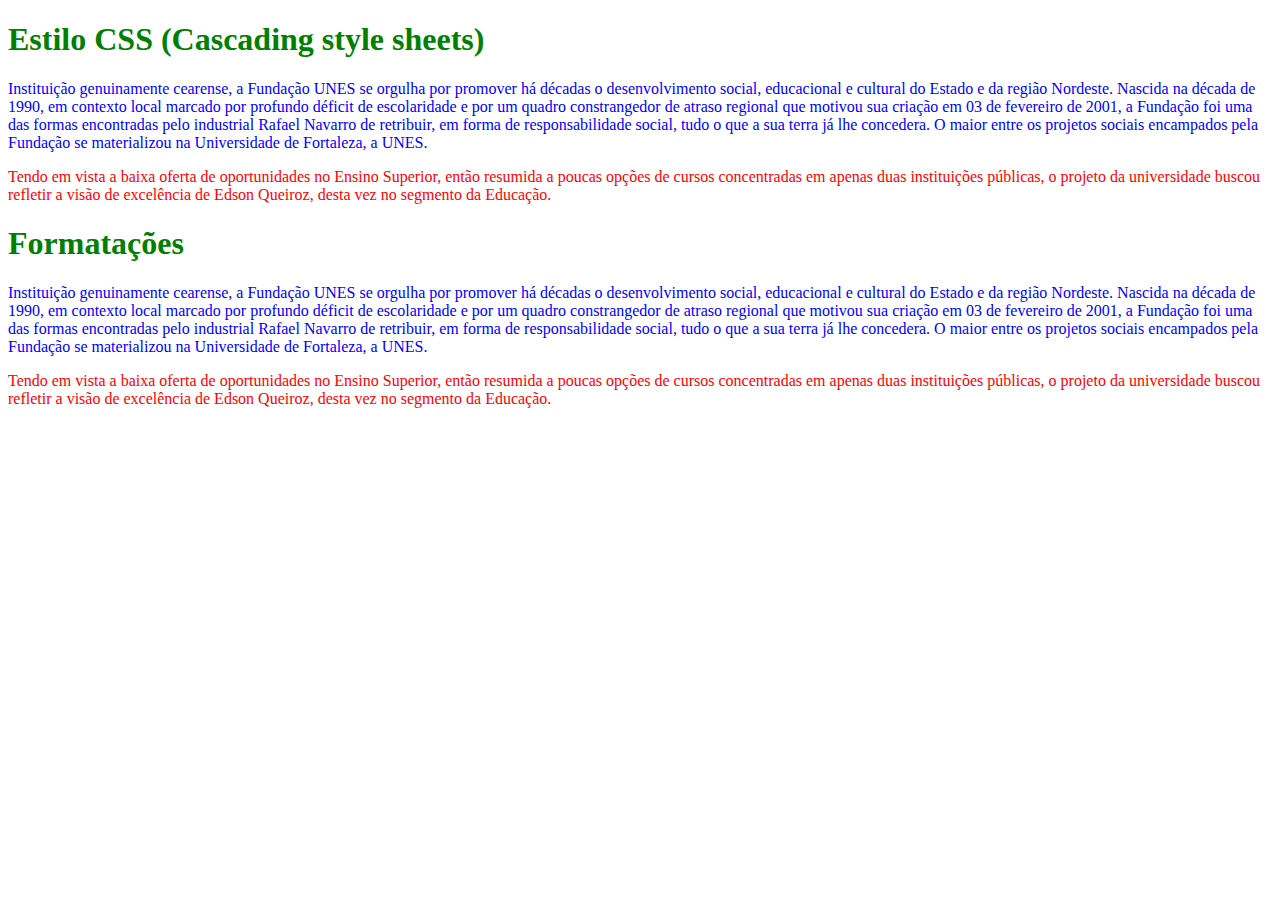
<file: classe-ids.html>
<!DOCTYPE html>
<html>
<head>
	<meta charset="utf-8">
	<meta name="viewport" content="width=device-width, initial-scale=1">
	<title></title>
</head>
<body>

</body>
</html>
<html>
<head>
	<meta charset="utf-8">
	<meta name="viewport" content="width=device-width, initial-scale=1">
	<title>Classes Ids</title>

	<style type="text/css">
		p {

			color: red;
		}
		h1 {

			color: green;
		}

		.azul {

			color: blue;
		}

		#principal {

		}
	</style>

</head>
<body id="principal">

	<h1>Estilo CSS (Cascading style sheets)</h1>
	<p class="azul">Instituição genuinamente cearense, a Fundação UNES se orgulha por promover há décadas o desenvolvimento social, educacional e cultural do Estado e da região Nordeste. Nascida na década de 1990, em contexto local marcado por profundo déficit de escolaridade e por um quadro constrangedor de atraso regional que motivou sua criação em 03 de fevereiro de 2001, a Fundação foi uma das formas encontradas pelo industrial Rafael Navarro de retribuir, em forma de responsabilidade social, tudo o que a sua terra já lhe concedera. O maior entre os projetos sociais encampados pela Fundação se materializou na Universidade de Fortaleza, a UNES.
</p>

<p>Tendo em vista a baixa oferta de oportunidades no Ensino Superior, então resumida a poucas opções de cursos concentradas em apenas duas instituições públicas, o projeto da universidade buscou refletir a visão de excelência de Edson Queiroz, desta vez no segmento da Educação.
</p>

<h1>Formatações</h1>
	<p class="azul">Instituição genuinamente cearense, a Fundação UNES se orgulha por promover há décadas o desenvolvimento social, educacional e cultural do Estado e da região Nordeste. Nascida na década de 1990, em contexto local marcado por profundo déficit de escolaridade e por um quadro constrangedor de atraso regional que motivou sua criação em 03 de fevereiro de 2001, a Fundação foi uma das formas encontradas pelo industrial Rafael Navarro de retribuir, em forma de responsabilidade social, tudo o que a sua terra já lhe concedera. O maior entre os projetos sociais encampados pela Fundação se materializou na Universidade de Fortaleza, a UNES.
</p>

<p>Tendo em vista a baixa oferta de oportunidades no Ensino Superior, então resumida a poucas opções de cursos concentradas em apenas duas instituições públicas, o projeto da universidade buscou refletir a visão de excelência de Edson Queiroz, desta vez no segmento da Educação.
</p>

</body>
</html>
</file>
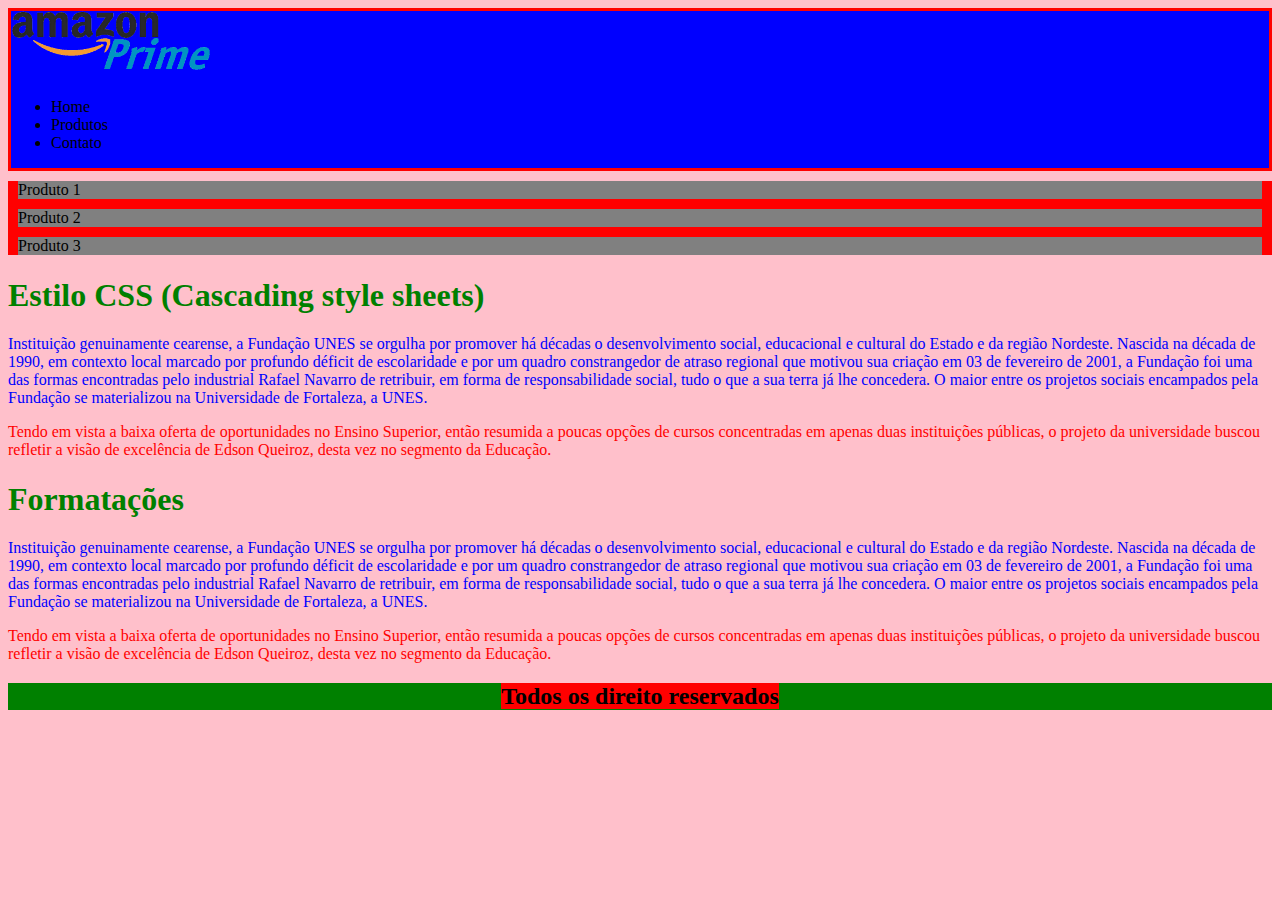
<file: div-span.html>
<!DOCTYPE html>
<html>
<head>
	<meta charset="utf-8">
	<meta name="viewport" content="width=device-width, initial-scale=1">
	<title></title>
</head>
<body>

</body>
</html>
<html>
<head>
	<meta charset="utf-8">
	<meta name="viewport" content="width=device-width, initial-scale=1">
	<title>Divs Span</title>

	<style type="text/css">

		p {color: red;}

		h1 {color: green;}

		#principal {background: pink;}
		#topo{background: blue; border: solid red;}
		#conteudo{background: red;}
		#rodape{background: green;}
		.produto{background: gray; margin: 10px;}
		.azul {color: blue;}
		.cinza{background: red;}

	</style>

</head>
<body id="principal">

	<div id="topo">
		<img src="imagens/Amazon-logo.png" width="200">
		<ul>
			<li>Home</li>
			<li>Produtos</li>
			<li>Contato</li>
		</ul>
	</div>

	<div id="conteudo">
		<div class="produto">
			Produto 1
		</div>
		<div class="produto">
			Produto 2
		</div>
		<div class="produto">
			Produto 3
		</div>
	</div>

	<h1>Estilo CSS (Cascading style sheets)</h1>
	<p class="azul">Instituição genuinamente cearense, a Fundação UNES se orgulha por promover há décadas o desenvolvimento social, educacional e cultural do Estado e da região Nordeste. Nascida na década de 1990, em contexto local marcado por profundo déficit de escolaridade e por um quadro constrangedor de atraso regional que motivou sua criação em 03 de fevereiro de 2001, a Fundação foi uma das formas encontradas pelo industrial Rafael Navarro de retribuir, em forma de responsabilidade social, tudo o que a sua terra já lhe concedera. O maior entre os projetos sociais encampados pela Fundação se materializou na Universidade de Fortaleza, a UNES.
</p>

<p>Tendo em vista a baixa oferta de oportunidades no Ensino Superior, então resumida a poucas opções de cursos concentradas em apenas duas instituições públicas, o projeto da universidade buscou refletir a visão de excelência de Edson Queiroz, desta vez no segmento da Educação.
</p>

<h1>Formatações</h1>
	<p class="azul">Instituição genuinamente cearense, a Fundação UNES se orgulha por promover há décadas o desenvolvimento social, educacional e cultural do Estado e da região Nordeste. Nascida na década de 1990, em contexto local marcado por profundo déficit de escolaridade e por um quadro constrangedor de atraso regional que motivou sua criação em 03 de fevereiro de 2001, a Fundação foi uma das formas encontradas pelo industrial Rafael Navarro de retribuir, em forma de responsabilidade social, tudo o que a sua terra já lhe concedera. O maior entre os projetos sociais encampados pela Fundação se materializou na Universidade de Fortaleza, a UNES.
</p>

<p>Tendo em vista a baixa oferta de oportunidades no Ensino Superior, então resumida a poucas opções de cursos concentradas em apenas duas instituições públicas, o projeto da universidade buscou refletir a visão de excelência de Edson Queiroz, desta vez no segmento da Educação.
</p>

<h2><div id="rodape" align="center">

		 <span class="cinza">Todos os direito reservados</span>
	</div></h2>


</body>
</html>
</file>
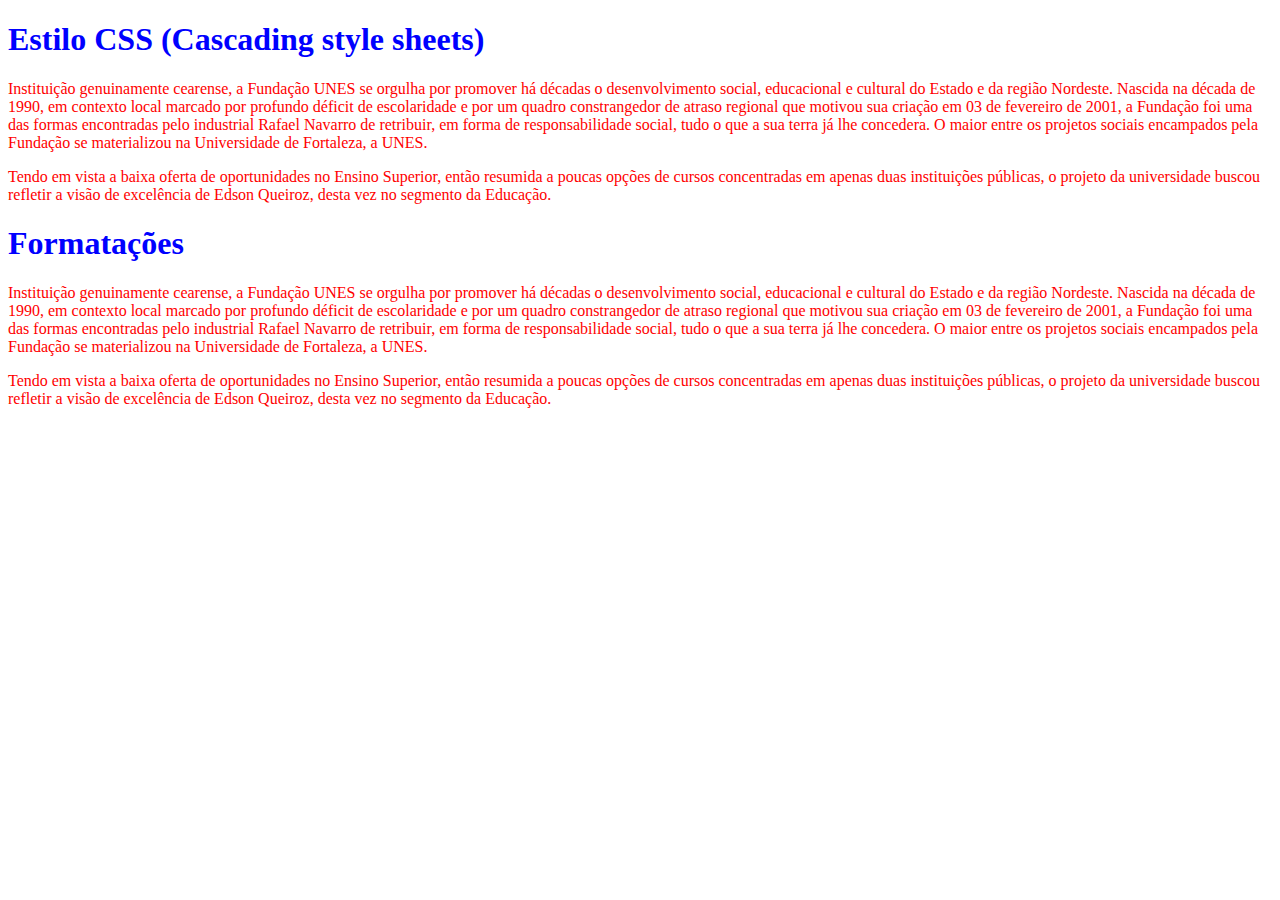
<file: inline_style.html>
<!DOCTYPE html>
<html>
<head>
	<meta charset="utf-8">
	<meta name="viewport" content="width=device-width, initial-scale=1">
	<title>Inline Style</title>

	<style type="text/css">
		p {

			color: red;
		}
		h1 {

			color: blue;
		}
	</style>

</head>
<body>
	<h1>Estilo CSS (Cascading style sheets)</h1>
	<p>Instituição genuinamente cearense, a Fundação UNES se orgulha por promover há décadas o desenvolvimento social, educacional e cultural do Estado e da região Nordeste. Nascida na década de 1990, em contexto local marcado por profundo déficit de escolaridade e por um quadro constrangedor de atraso regional que motivou sua criação em 03 de fevereiro de 2001, a Fundação foi uma das formas encontradas pelo industrial Rafael Navarro de retribuir, em forma de responsabilidade social, tudo o que a sua terra já lhe concedera. O maior entre os projetos sociais encampados pela Fundação se materializou na Universidade de Fortaleza, a UNES.
</p>

<p>Tendo em vista a baixa oferta de oportunidades no Ensino Superior, então resumida a poucas opções de cursos concentradas em apenas duas instituições públicas, o projeto da universidade buscou refletir a visão de excelência de Edson Queiroz, desta vez no segmento da Educação.
</p>

<h1>Formatações</h1>
	<p>Instituição genuinamente cearense, a Fundação UNES se orgulha por promover há décadas o desenvolvimento social, educacional e cultural do Estado e da região Nordeste. Nascida na década de 1990, em contexto local marcado por profundo déficit de escolaridade e por um quadro constrangedor de atraso regional que motivou sua criação em 03 de fevereiro de 2001, a Fundação foi uma das formas encontradas pelo industrial Rafael Navarro de retribuir, em forma de responsabilidade social, tudo o que a sua terra já lhe concedera. O maior entre os projetos sociais encampados pela Fundação se materializou na Universidade de Fortaleza, a UNES.
</p>

<p>Tendo em vista a baixa oferta de oportunidades no Ensino Superior, então resumida a poucas opções de cursos concentradas em apenas duas instituições públicas, o projeto da universidade buscou refletir a visão de excelência de Edson Queiroz, desta vez no segmento da Educação.
</p>

</body>
</html>
</file>
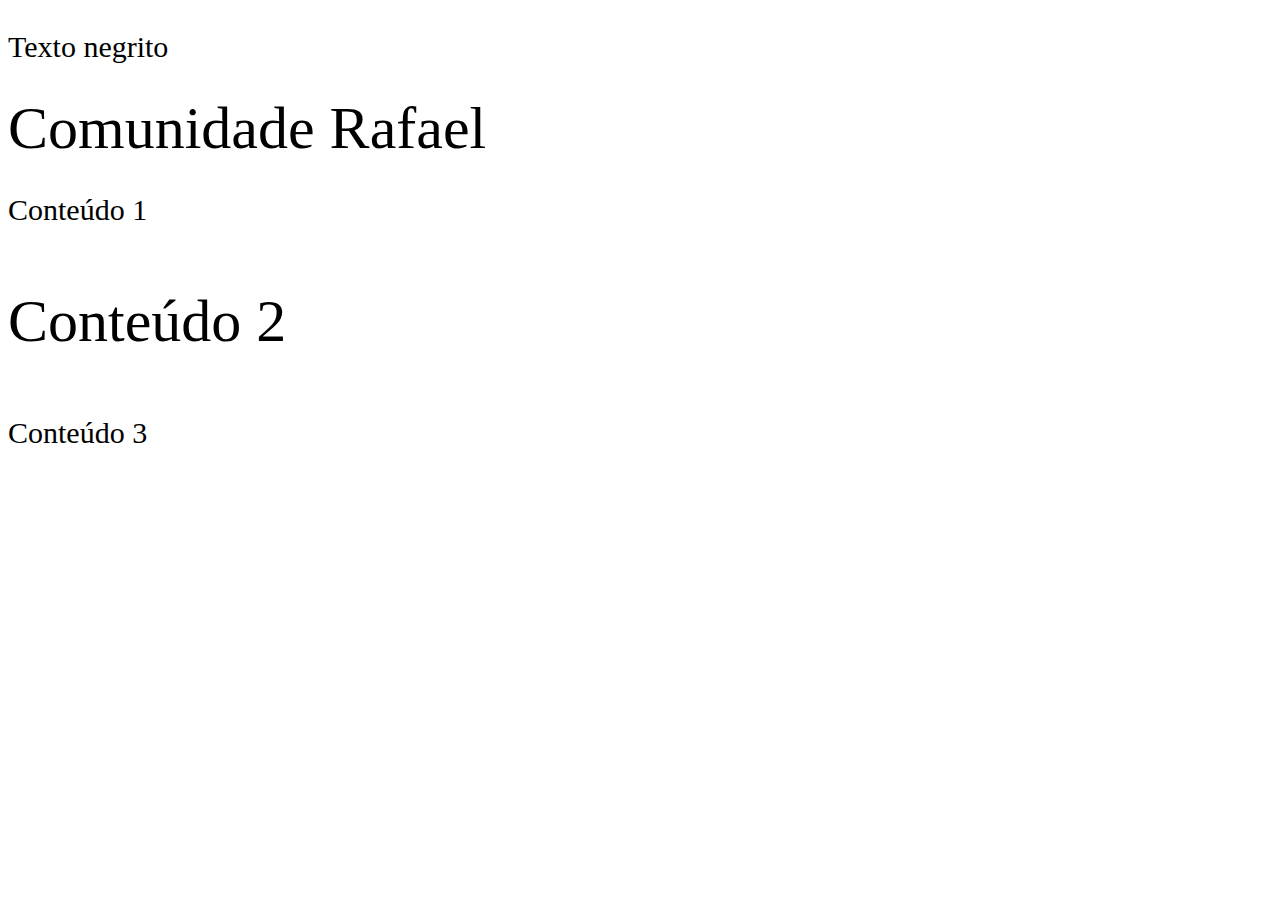
<file: Tamanha-de-texto.html>
<!DOCTYPE html>
<html>
<head>
	<meta charset="utf-8">
	<meta name="viewport" content="width=device-width, initial-scale=1">
	<meta name="description" content="textando fontes e estilos">
	<link rel="stylesheet" type="text/css" href="estilo.css">
	<title>Tamanho de texto</title>
	<style type="text/css">

		div {

			/*
			px -> tamanho fixo
			% -> tamanho relativo
			em -> tamanho relativo ao 
			container pai
			font-size: 32px;*/
			font-size: 30px;
		}

		.texto{

			font-size: 1em;
		}

		.texto2{

			font-size: 2em;
		}
		



	</style>
</head>
<body>

	<p class="negrito">Texto negrito</p>
	<a class="menu">Comunidade Rafael</a>

	<div>
		<p class="texto">Conteúdo 1</p>
		<p class="texto2">Conteúdo 2</p>
		<p>Conteúdo 3</p>


	</div>

</body>
</html>
</file>
<file: estilo.css>
*



.negrito{

	font-weight: 40px;
	font-size: 30px;

}

.menu{

	font-weight: 30px;
	font-size: 60px;
}
</file>
